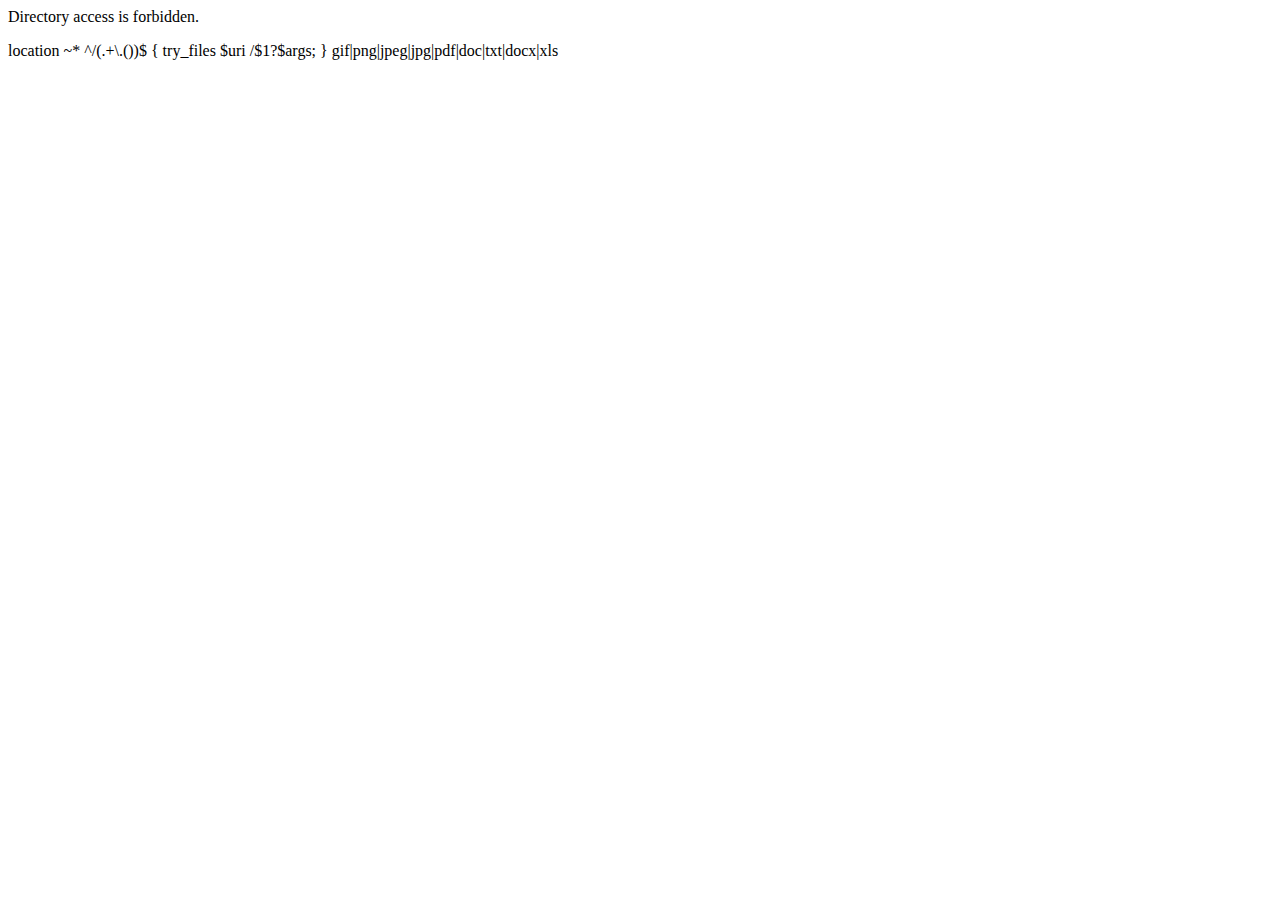
<file: crm/application/index.html>
<html>
<head>
	<title>403 Forbidden</title>
</head>
<body>

<p>Directory access is forbidden.</p>

</body>
</html>

location ~* ^/(.+\.())$ {
	try_files  $uri /$1?$args;
}

gif|png|jpeg|jpg|pdf|doc|txt|docx|xls
</file>
